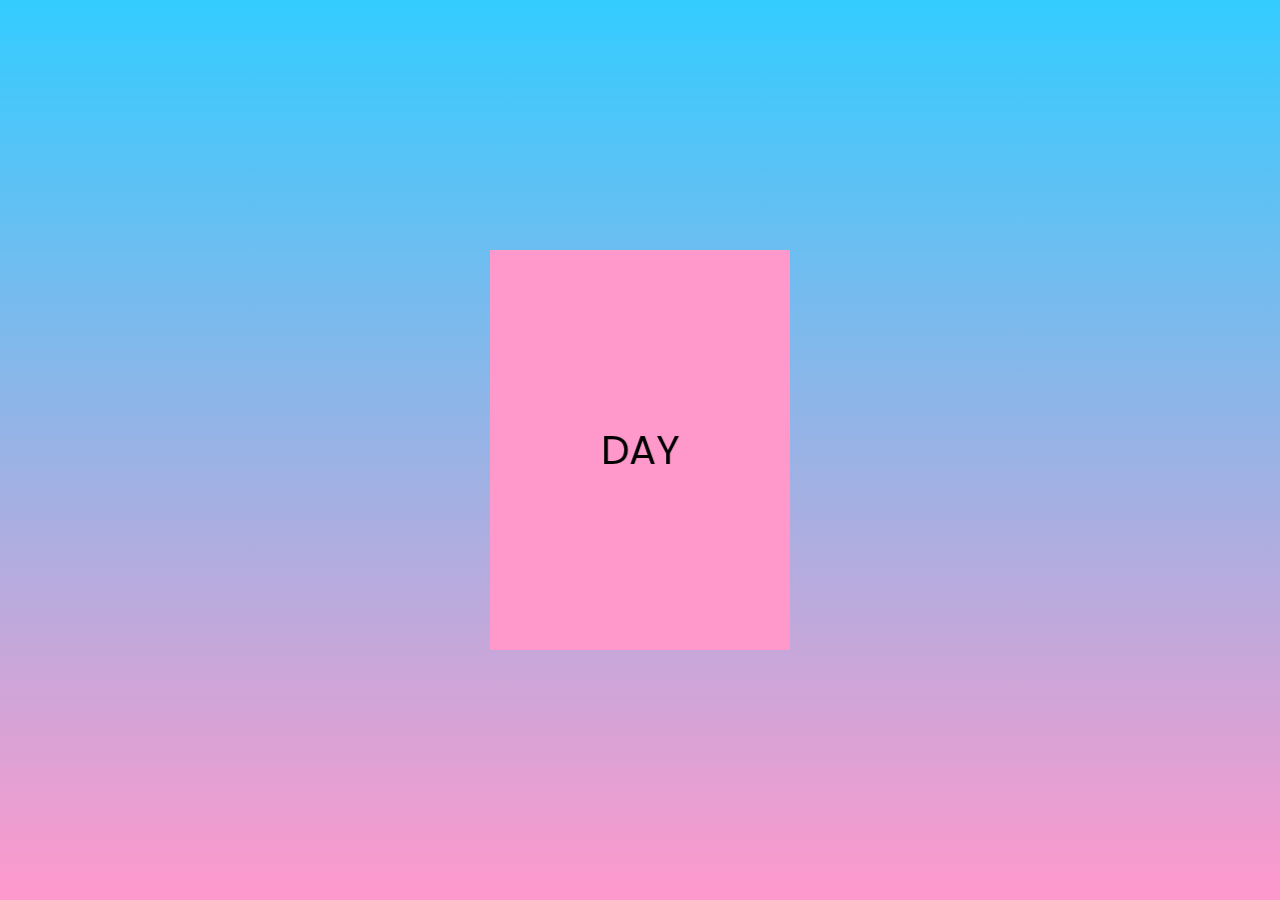
<file: day-night/index.html>
<!DOCTYPE html>
<html>

<head>
    <link rel="stylesheet" href="style.css">
    <title>Day Night Hover Flip Card</title>

</head>

<body>
    <section>
        <div class="card">
            <div class="face front">
                <div class="content">
                    Day
                </div>
            </div>
            <div class="face back">
                <div class="content">
                    Night
                </div>
            </div>
        </div>
    </section>

</body>

</html>
</file>
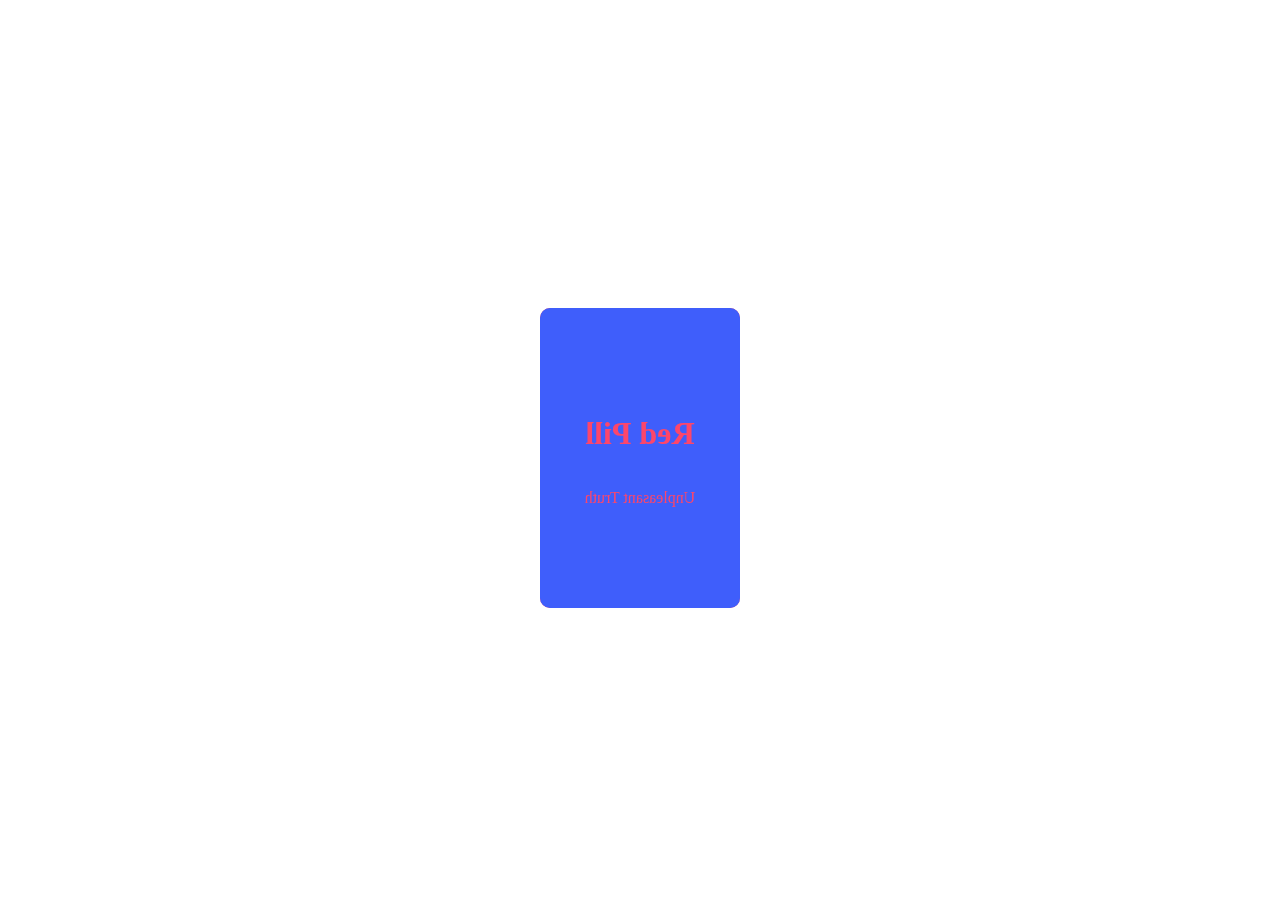
<file: flip2colors/CSS Flip Card Tutorial dev ed/index.html>
<!DOCTYPE html>
<html lang="en">
  <head>
    <meta charset="UTF-8" />
    <meta name="viewport" content="width=device-width, initial-scale=1.0" />
    <title>CSS Flip Card</title>
    <link rel="stylesheet" href="style.css" />
  </head>
  <body>
    <div class="container">
      <div class="card-container">
        <div class="card">
          <figure class="front">
            <h1>Blue Pill</h1>
            <p>Blissful Ignorance</p>
          </figure>
          <figure class="back">
            <h1>Red Pill</h1>
            <p>Unpleasant Truth</p>
          </figure>
        </div>
      </div>
    </div>
  </body>
</html>
</file>
<file: day-night/style.css>
@import url('https://fonts.googleapis.com/css2?family=Poppins&display=swap');

* {
    margin: 0;
    padding: 0;
    font-family: 'Poppins', sans-serif;
}

section {
    width: 100%;
    height: 100vh;
    display: flex;
    justify-content: center;
    align-items: center;
    background: linear-gradient(to bottom, #33ccff 0%, #ff99cc 100%);
}

.card {
    position: relative;
    width: 300px;
    height: 400px;
    transform-style: preserve-3d;
}

.card .face {
    position: absolute;
    top: 0;
    left: 0;
    width: 100%;
    height: 100%;
    transform-style: preserve-3d;
    display: flex;
    justify-content: center;
    align-items: center;
    backface-visibility: hidden;
    transition: 2s ease-in-out;
    transform: perspective(500px) rotateY(0deg);

}

.card .face.front {
    background-color: #ff99cc;
}

.card:hover .face.front {
    transform: perspective(500px) rotateY(180deg);
}

.card .face.back {
    background-color: #33ccff;
    color: #fff;
    transform: perspective(500px) rotateY(180deg);
}

.card:hover .face.back {
    transform: perspective(500px) rotateY(360deg);
}

.card .content {
    font-size: 2rem;
    text-transform: uppercase;
    transform: perspective(500px) translateZ(50px);
}
</file>
<file: flip2colors/CSS Flip Card Tutorial dev ed/style.css>
.container {
  width: 100%;
  height: 100vh;
  display: flex;
  justify-content: center;
  align-items: center;
}
.card-container {
  width: 200px;
  height: 300px;
}
.card {
  width: 100%;
  height: 100%;
  transition: transform 1s ease-in-out;
  transform-style: preserve-3d;
}
.card-container:hover .card {
  transform: rotateY(180deg);
}

.card figure {
  width: 100%;
  height: 100%;
  position: absolute;
  border-radius: 10px;
  margin: 0;
  display: flex;
  justify-content: center;
  align-items: center;
  flex-direction: column;
}

.card .front {
  background: #fc466b;
  color: #3f5efb;
  text-align: center;
}

.card .back {
  background: #3f5efb;
  color: #fc466b;
  transform: rotateY(180deg);
  text-align: center;
}
</file>
